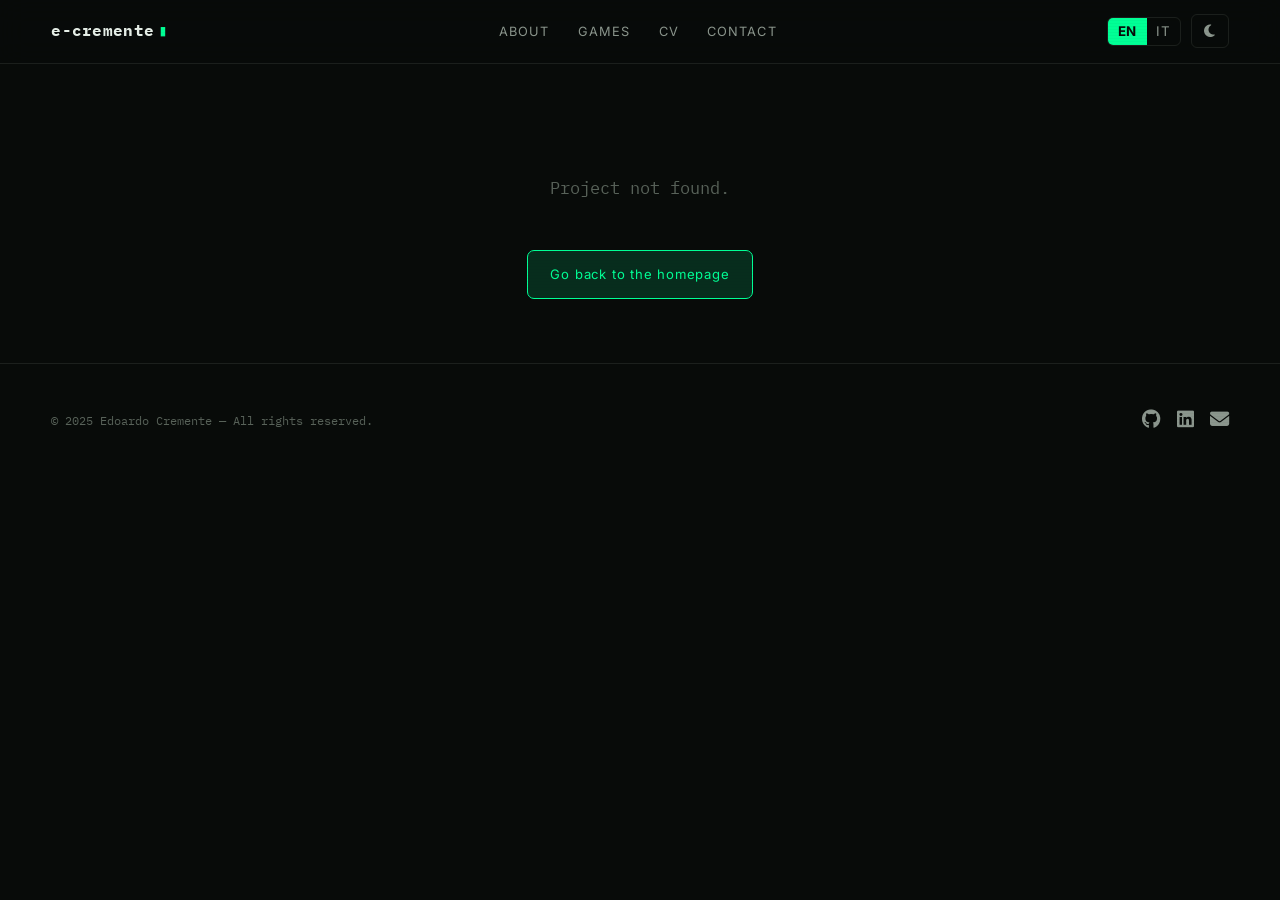
<file: project.html>
<!DOCTYPE html>
<html lang="en" data-theme="dark">
<head>
  <meta charset="UTF-8">
  <meta name="viewport" content="width=device-width, initial-scale=1.0">
  <title>Project — Edoardo Cremente</title>

  <link rel="preconnect" href="https://fonts.googleapis.com">
  <link rel="preconnect" href="https://fonts.gstatic.com" crossorigin>
  <link href="https://fonts.googleapis.com/css2?family=Space+Grotesk:wght@400;500;600;700&family=Inter:wght@400;500;600;700&family=IBM+Plex+Mono:wght@400;500;600;700&display=swap" rel="stylesheet">
  <link rel="stylesheet" href="https://cdnjs.cloudflare.com/ajax/libs/font-awesome/6.5.1/css/all.min.css">
  <link rel="stylesheet" href="style.css">
</head>
<body data-page="detail">

  <!-- ===================== NAV ===================== -->
  <nav class="nav">
    <div class="nav-inner">
      <a class="brand" href="index.html">e-cremente<span class="cursor">▮</span></a>

      <div class="nav-links">
        <a href="index.html#about"     data-i18n="nav.about">About</a>
        <a href="index.html#portfolio" data-i18n="nav.games">Games</a>
        <a href="index.html#cv"        data-i18n="nav.cv">CV</a>
        <a href="index.html#contact"   data-i18n="nav.contact">Contact</a>
      </div>

      <div class="nav-controls">
        <div class="lang-toggle" role="group" aria-label="Language">
          <button data-lang="en" class="active">EN</button>
          <button data-lang="it">IT</button>
        </div>
        <button id="themeBtn" class="icon-btn" aria-label="Toggle theme"><i class="fas fa-moon"></i></button>
        <button id="navToggle" class="icon-btn nav-toggle" aria-label="Menu"><i class="fas fa-bars"></i></button>
      </div>
    </div>
  </nav>

  <!-- ===================== DETAIL ===================== -->
  <main id="detail-root" class="detail-hero wrap">
    <a href="index.html#portfolio" class="back-link reveal">
      <i class="fas fa-arrow-left"></i> <span data-i18n="detail.back">Back to all games</span>
    </a>

    <div class="reveal">
      <span class="kicker detail-engine" id="detail-engine">Unity · 2025</span>
      <h1 class="detail-title" id="detail-title">Project title</h1>
      <div class="tech-row detail-tech" id="detail-tech"></div>
    </div>

    <div class="detail-media reveal" id="detail-media"></div>

    <div class="detail-cols">
      <div class="detail-body reveal">
        <h3 data-i18n="detail.worked_h">What I worked on</h3>
        <div id="detail-worked"></div>

        <h3 data-i18n="detail.story_h">The story</h3>
        <div id="detail-story"></div>

        <!-- Showcase opzionale: popolato da script.js solo se il progetto
             ha un array "showcase" in data.js. Vuoto = non mostra nulla. -->
        <div id="detail-showcase" class="showcase"></div>
      </div>

      <aside class="detail-side reveal">
        <h4 data-i18n="detail.info_h">Project info</h4>
        <div class="info-row"><span data-i18n="detail.info_engine">Engine</span><span id="info-engine-val">—</span></div>
        <div class="info-row"><span data-i18n="detail.info_time">Dev time</span><span id="info-time-val">—</span></div>
        <div class="info-row"><span data-i18n="detail.info_year">Year</span><span id="info-year-val">—</span></div>

        <a id="detail-download" class="btn btn-primary" href="#" target="_blank" rel="noopener">
          <i class="fas fa-download"></i> <span class="dl-label">Download</span>
        </a>
        <a id="detail-github" class="btn btn-ghost" href="#" target="_blank" rel="noopener">
          <i class="fab fa-github"></i> <span data-i18n="detail.github">View on GitHub</span>
        </a>
        <a id="detail-gameplay" class="btn btn-ghost" href="#" target="_blank" rel="noopener" style="display:none">
          <i class="fas fa-play"></i> <span data-i18n="detail.gameplay">Watch gameplay</span>
        </a>
      </aside>
    </div>
  </main>

  <!-- ===================== FOOTER ===================== -->
  <footer class="footer" style="margin-top:4rem">
    <div class="footer-inner wrap">
      <p>© 2025 Edoardo Cremente — <span data-i18n="footer.rights">All rights reserved.</span></p>
      <div class="socials">
        <a href="https://github.com/e-cremente" target="_blank" rel="noopener" aria-label="GitHub"><i class="fab fa-github"></i></a>
        <a href="https://www.linkedin.com/in/edoardo-cremente" target="_blank" rel="noopener" aria-label="LinkedIn"><i class="fab fa-linkedin"></i></a>
        <a href="mailto:edoardo.cremente@tiscali.it" aria-label="Email"><i class="fas fa-envelope"></i></a>
      </div>
    </div>
  </footer>

  <script src="data.js"></script>
  <script src="translations.js"></script>
  <script src="script.js"></script>
</body>
</html>
</file>
<file: style.css>
/* =================================================================
   Edoardo Cremente — Portfolio
   Estetica: "phosphor terminal" — verde fosforescente, dark/light,
   tipografia display + monospace, layout asimmetrico.
   ================================================================= */

/* ---------- Temi ---------- */
:root,
[data-theme="dark"] {
  --bg:        #080b09;
  --bg-2:      #0e1310;
  --bg-3:      #121a15;
  --text:      #e6efe8;
  --text-dim:  #8b968d;
  --text-faint:#586259;
  --green:     #00ff95;
  --green-2:   #00d07a;
  --green-soft:rgba(0, 255, 149, 0.14);
  --border:    rgba(230, 239, 232, 0.09);
  --border-strong: rgba(0, 255, 149, 0.32);
  --glow:      rgba(0, 255, 149, 0.22);
  --card:      #0f1612;
  --scanline-opacity: 0.05;
  color-scheme: dark;
}

[data-theme="light"] {
  --bg:        #eceee8;
  --bg-2:      #f7f8f4;
  --bg-3:      #ffffff;
  --text:      #0b140f;
  --text-dim:  #4f5a52;
  --text-faint:#8b948b;
  --green:     #00935a;
  --green-2:   #007a4a;
  --green-soft:rgba(0, 147, 90, 0.12);
  --border:    rgba(11, 20, 15, 0.12);
  --border-strong: rgba(0, 147, 90, 0.45);
  --glow:      rgba(0, 147, 90, 0.16);
  --card:      #ffffff;
  --scanline-opacity: 0.025;
  color-scheme: light;
}

/* ---------- Reset ---------- */
*, *::before, *::after { box-sizing: border-box; margin: 0; padding: 0; }

html { scroll-behavior: smooth; scroll-padding-top: 90px; }

body {
  background: var(--bg);
  color: var(--text);
  font-family: "Inter", system-ui, sans-serif;
  font-size: 17px;
  line-height: 1.65;
  -webkit-font-smoothing: antialiased;
  overflow-x: hidden;
  transition: background 0.4s ease, color 0.4s ease;
}

/* CRT scanline overlay — atmosfera, molto sottile */
body::before {
  content: "";
  position: fixed;
  inset: 0;
  pointer-events: none;
  z-index: 9999;
  background: repeating-linear-gradient(
    to bottom,
    transparent 0,
    transparent 2px,
    rgba(0, 0, 0, var(--scanline-opacity)) 3px
  );
  mix-blend-mode: multiply;
}
[data-theme="light"] body::before { mix-blend-mode: normal; }

a { color: inherit; text-decoration: none; }
img { max-width: 100%; display: block; }
button, input, select, textarea { font-family: inherit; }

::selection { background: var(--green); color: var(--bg); }

/* ---------- Tipografia ---------- */
h1, h2, h3, h4 { font-family: "Space Grotesk", sans-serif; font-weight: 700; line-height: 1.05; letter-spacing: -0.02em; }

.mono { font-family: "IBM Plex Mono", ui-monospace, monospace; }

.kicker {
  font-family: "IBM Plex Mono", monospace;
  font-size: 0.78rem;
  letter-spacing: 0.18em;
  text-transform: uppercase;
  color: var(--green);
  display: inline-flex;
  align-items: center;
  gap: 0.5em;
}
.kicker::before { content: "//"; opacity: 0.6; }

.section-label {
  font-family: "IBM Plex Mono", monospace;
  font-size: 0.8rem;
  letter-spacing: 0.2em;
  text-transform: uppercase;
  color: var(--green);
  margin-bottom: 1.2rem;
}
.section-label::before { content: "// "; opacity: 0.55; }

/* ---------- Layout ---------- */
.wrap { width: min(1180px, 92vw); margin-inline: auto; }
section { padding: clamp(4rem, 9vw, 8rem) 0; position: relative; }

.divider-line {
  width: 100%; height: 1px; background: var(--border);
  position: relative;
}
.divider-line::after {
  content: ""; position: absolute; left: 0; top: 0; height: 1px;
  width: 80px; background: var(--green);
}

/* ---------- Navbar ---------- */
.nav {
  position: fixed; top: 0; left: 0; right: 0; z-index: 1000;
  display: flex; align-items: center; justify-content: space-between;
  padding: 0.9rem 0;
  background: color-mix(in srgb, var(--bg) 78%, transparent);
  backdrop-filter: blur(14px);
  border-bottom: 1px solid var(--border);
  transition: background 0.4s ease;
}
.nav-inner { width: min(1180px, 92vw); margin-inline: auto; display: flex; align-items: center; justify-content: space-between; }

.brand {
  font-family: "IBM Plex Mono", monospace;
  font-weight: 700; font-size: 0.98rem; letter-spacing: 0.02em;
  display: flex; align-items: center; gap: 0.4ch;
}
.brand .cursor { color: var(--green); animation: blink 1.1s steps(1) infinite; }
@keyframes blink { 50% { opacity: 0; } }

.nav-links { display: flex; align-items: center; gap: 1.8rem; }
.nav-links a {
  font-family: "IBM Plex Mono", monospace;
  font-size: 0.8rem; letter-spacing: 0.08em; text-transform: uppercase;
  color: var(--text-dim); transition: color 0.2s;
  position: relative; padding: 0.3rem 0;
}
.nav-links a:hover { color: var(--text); }
.nav-links a::after {
  content: ""; position: absolute; left: 0; bottom: -2px; height: 1px; width: 0;
  background: var(--green); transition: width 0.25s ease;
}
.nav-links a:hover::after { width: 100%; }

.nav-controls { display: flex; align-items: center; gap: 0.6rem; }

.lang-toggle {
  display: flex; border: 1px solid var(--border); border-radius: 6px; overflow: hidden;
  font-family: "IBM Plex Mono", monospace; font-size: 0.72rem;
}
.lang-toggle button {
  background: transparent; border: 0; color: var(--text-dim);
  padding: 0.35rem 0.6rem; cursor: pointer; transition: all 0.2s; letter-spacing: 0.05em;
}
.lang-toggle button.active { background: var(--green); color: var(--bg); font-weight: 700; }

.icon-btn {
  width: 38px; height: 34px; border: 1px solid var(--border); border-radius: 6px;
  background: transparent; color: var(--text-dim); cursor: pointer;
  display: grid; place-items: center; transition: all 0.2s; font-size: 0.9rem;
}
.icon-btn:hover { color: var(--green); border-color: var(--border-strong); }

.nav-toggle { display: none; }

/* ---------- Buttons ---------- */
.btn {
  font-family: "IBM Plex Mono", monospace;
  font-size: 0.82rem; letter-spacing: 0.06em;
  padding: 0.8rem 1.4rem; border-radius: 7px; cursor: pointer;
  display: inline-flex; align-items: center; gap: 0.6ch;
  border: 1px solid var(--border); background: transparent; color: var(--text);
  transition: all 0.25s ease;
}
.btn:hover { transform: translateY(-2px); }
.btn-primary {
  border-color: var(--green); color: var(--green); background: var(--green-soft);
}
.btn-primary:hover { background: var(--green); color: var(--bg); box-shadow: 0 8px 28px -8px var(--glow); }
.btn-ghost:hover { border-color: var(--border-strong); color: var(--green); }

/* ---------- Hero ---------- */
.hero { padding-top: clamp(7rem, 16vh, 11rem); padding-bottom: clamp(3rem, 7vw, 6rem); position: relative; }
.hero-grid {
  display: grid; grid-template-columns: 1.4fr 0.6fr; gap: 2rem; align-items: center;
}
.hero h1 {
  font-size: clamp(2.8rem, 8vw, 6rem);
  margin: 0.6rem 0 1.2rem;
}
.hero h1 .accent { color: var(--green); position: relative; }
.hero .roles {
  font-family: "IBM Plex Mono", monospace; font-size: 0.95rem; letter-spacing: 0.1em;
  text-transform: uppercase; color: var(--text-dim);
  display: flex; align-items: center; gap: 1rem; flex-wrap: wrap; margin-bottom: 1.6rem;
}
.hero .roles .dot { color: var(--green); }
.hero .roles i { color: var(--green); margin-right: 0.4ch; }
.hero .tagline { font-size: 1.18rem; color: var(--text-dim); max-width: 46ch; margin-bottom: 2.2rem; }
.hero .tagline strong { color: var(--text); font-weight: 600; }
.hero-actions { display: flex; gap: 0.8rem; flex-wrap: wrap; }

/* decorazione asimmetrica a destra dell'hero */
.hero-deco {
  font-family: "IBM Plex Mono", monospace; color: var(--text-faint);
  font-size: 0.82rem; line-height: 1.9; text-align: right; user-select: none;
}
.hero-deco .big {
  font-family: "Space Grotesk", sans-serif; font-weight: 700; font-size: clamp(4rem, 9vw, 8rem);
  color: var(--green-soft); line-height: 1; display: block; margin-bottom: 0.5rem;
  -webkit-text-stroke: 1px var(--border-strong);
}

/* ---------- About ---------- */
.about-top { display: grid; grid-template-columns: 1fr 320px; gap: 3rem; align-items: start; }
.about-lead { font-size: clamp(1.25rem, 2.4vw, 1.7rem); line-height: 1.5; font-weight: 500; }
.about-lead .hl { color: var(--green); }
.about-lead p + p { margin-top: 1.2rem; }

.photo-frame {
  position: relative; aspect-ratio: 1; border: 1px solid var(--border-strong); border-radius: 12px;
  background:
    linear-gradient(135deg, var(--green-soft), transparent 60%),
    var(--bg-3);
  display: grid; place-items: center; overflow: hidden;
}
.photo-frame img { width: 100%; height: 100%; object-fit: cover; }
.photo-frame .photo-placeholder {
  text-align: center; color: var(--text-faint); font-family: "IBM Plex Mono", monospace;
  font-size: 0.8rem; padding: 1rem; letter-spacing: 0.05em;
}
.photo-frame .photo-placeholder i { font-size: 2.4rem; display: block; margin-bottom: 0.8rem; color: var(--green); opacity: 0.7; }
.photo-frame::after {
  content: ""; position: absolute; inset: 0; border-radius: 12px;
  box-shadow: inset 0 0 60px -20px var(--glow); pointer-events: none;
}
.photo-caption { font-family: "IBM Plex Mono", monospace; font-size: 0.72rem; color: var(--text-faint); margin-top: 0.7rem; text-align: center; }

/* blocco hobby/personale: stile "commento di codice", più piccolo e dimmesso */
.about-personal {
  margin-top: 3.5rem; border-left: 2px solid var(--border-strong);
  padding: 0.4rem 0 0.4rem 1.6rem; max-width: 70ch;
}
.about-personal .tag {
  font-family: "IBM Plex Mono", monospace; font-size: 0.74rem; letter-spacing: 0.15em;
  text-transform: uppercase; color: var(--text-faint); margin-bottom: 0.6rem; display: block;
}
.about-personal p { font-size: 0.98rem; color: var(--text-dim); }
.about-personal p + p { margin-top: 0.8rem; }

/* ---------- Portfolio / controls ---------- */
.controls {
  display: flex; gap: 0.8rem; flex-wrap: wrap; align-items: center; margin-bottom: 2.8rem;
}
.search-box { position: relative; flex: 1; min-width: 220px; }
.search-box i { position: absolute; left: 0.9rem; top: 50%; transform: translateY(-50%); color: var(--text-faint); font-size: 0.85rem; }
.field {
  width: 100%; background: var(--bg-2); border: 1px solid var(--border); border-radius: 8px;
  color: var(--text); padding: 0.75rem 0.9rem; font-size: 0.9rem;
  font-family: "IBM Plex Mono", monospace; transition: all 0.2s;
}
.search-box .field { padding-left: 2.4rem; }
.field::placeholder { color: var(--text-faint); }
.field:focus { outline: none; border-color: var(--green); box-shadow: 0 0 0 3px var(--green-soft); }
select.field { cursor: pointer; }

/* ---------- Project grid ---------- */
.project-grid { display: grid; grid-template-columns: repeat(2, 1fr); gap: 1.6rem; }

.card {
  position: relative; background: var(--card); border: 1px solid var(--border);
  border-radius: 14px; overflow: hidden; display: flex; flex-direction: column;
  transition: transform 0.35s cubic-bezier(.2,.8,.2,1), border-color 0.3s, box-shadow 0.35s;
}
.card:hover { transform: translateY(-6px); border-color: var(--border-strong); box-shadow: 0 22px 50px -22px var(--glow); }

.card-media { position: relative; aspect-ratio: 16/9; overflow: hidden; background: var(--bg-2); }
.card-media img { width: 100%; height: 100%; object-fit: cover; transition: transform 0.5s ease, filter 0.4s; filter: saturate(0.9) brightness(0.9); }
.card:hover .card-media img { transform: scale(1.05); filter: saturate(1.05) brightness(1); }
.card-media::after {
  content: ""; position: absolute; inset: 0;
  background: linear-gradient(to top, color-mix(in srgb, var(--card) 85%, transparent), transparent 45%);
}

.card-body { padding: 1.3rem 1.4rem 1.5rem; display: flex; flex-direction: column; flex: 1; }
.card-engine {
  font-family: "IBM Plex Mono", monospace; font-size: 0.7rem; letter-spacing: 0.14em;
  text-transform: uppercase; color: var(--green); margin-bottom: 0.5rem;
}
.card h3 { font-size: 1.5rem; margin-bottom: 0.6rem; }
.card-short { color: var(--text-dim); font-size: 0.96rem; margin-bottom: 1rem; flex: 1; }

.tech-row { display: flex; flex-wrap: wrap; gap: 0.4rem; margin-bottom: 1.2rem; }
.tech {
  font-family: "IBM Plex Mono", monospace; font-size: 0.7rem; letter-spacing: 0.04em;
  color: var(--text-dim); background: var(--bg-2); border: 1px solid var(--border);
  padding: 0.25rem 0.6rem; border-radius: 20px;
}

.card-foot { display: flex; align-items: center; justify-content: space-between; gap: 1rem; }
.see-more {
  font-family: "IBM Plex Mono", monospace; font-size: 0.82rem; letter-spacing: 0.05em;
  color: var(--green); display: inline-flex; align-items: center; gap: 0.5ch; transition: gap 0.25s;
}
.see-more:hover { gap: 1ch; }
.see-more.stretched::after { content: ""; position: absolute; inset: 0; z-index: 1; }
.card-foot .gh { color: var(--text-dim); font-size: 1.1rem; transition: color 0.2s; position: relative; z-index: 2; }
.card-foot .gh:hover { color: var(--text); }

/* card "work in progress" */
.card-wip {
  border-style: dashed; align-items: center; justify-content: center; text-align: center;
  min-height: 280px; gap: 1rem; color: var(--text-faint); padding: 2rem;
}
.card-wip i { font-size: 2.6rem; color: var(--green); opacity: 0.6; }
.card-wip h3 { color: var(--text-dim); font-size: 1.3rem; }

.empty-msg { grid-column: 1/-1; text-align: center; color: var(--text-faint); font-family: "IBM Plex Mono", monospace; padding: 3rem; }

/* ---------- CV section ---------- */
.cv-head { display: flex; align-items: flex-end; justify-content: space-between; flex-wrap: wrap; gap: 1rem; margin-bottom: 2.5rem; }
.cv-head h2 { font-size: clamp(2rem, 5vw, 3.2rem); }
.cv-grid { display: grid; grid-template-columns: 0.8fr 1.2fr; gap: 2.5rem; }
.cv-col { display: flex; flex-direction: column; gap: 2rem; }

.cv-block { background: var(--bg-2); border: 1px solid var(--border); border-radius: 12px; padding: 1.5rem 1.6rem; }
.cv-block h4 {
  font-family: "IBM Plex Mono", monospace; font-size: 0.82rem; letter-spacing: 0.12em;
  text-transform: uppercase; color: var(--green); margin-bottom: 1.1rem; font-weight: 700;
}
.cv-item { padding-bottom: 1.1rem; margin-bottom: 1.1rem; border-bottom: 1px dashed var(--border); }
.cv-item:last-child { border: 0; padding-bottom: 0; margin-bottom: 0; }
.cv-item .role { font-weight: 600; font-size: 1.05rem; }
.cv-item .meta { font-family: "IBM Plex Mono", monospace; font-size: 0.78rem; color: var(--text-faint); margin: 0.2rem 0 0.5rem; }
.cv-item .desc { color: var(--text-dim); font-size: 0.94rem; }

.skill-tags { display: flex; flex-wrap: wrap; gap: 0.5rem; }
.skill-tags .tech { background: var(--green-soft); border-color: var(--border-strong); color: var(--text); }

.contact-line { display: flex; align-items: center; gap: 0.7rem; font-family: "IBM Plex Mono", monospace; font-size: 0.88rem; color: var(--text-dim); padding: 0.35rem 0; }
.contact-line i { color: var(--green); width: 1.2rem; text-align: center; }

.cv-aside-note {
  font-family: "IBM Plex Mono", monospace; font-size: 0.74rem; color: var(--text-faint);
  margin-top: 0.8rem; line-height: 1.6;
}

/* sezione piccola hobby/sport nel CV */
.cv-minor { margin-top: 2.5rem; border-left: 2px solid var(--border); padding-left: 1.4rem; max-width: 75ch; }
.cv-minor .section-label { font-size: 0.72rem; }
.cv-minor p { font-size: 0.92rem; color: var(--text-dim); }
.cv-consent { margin-top: 2.5rem; font-size: 0.78rem; font-style: italic; color: var(--text-dim); opacity: 0.75; }

/* ---------- Contact ---------- */
.contact-grid { display: grid; grid-template-columns: 0.9fr 1.1fr; gap: 3rem; align-items: start; }
.contact-intro h2 { font-size: clamp(2rem, 5vw, 3rem); margin-bottom: 1rem; }
.contact-intro p { color: var(--text-dim); margin-bottom: 1.5rem; }
.contact-direct { font-family: "IBM Plex Mono", monospace; font-size: 0.9rem; }
.contact-direct a { color: var(--green); }

form .form-row { margin-bottom: 1.1rem; }
form label {
  display: block; font-family: "IBM Plex Mono", monospace; font-size: 0.74rem;
  letter-spacing: 0.1em; text-transform: uppercase; color: var(--text-dim); margin-bottom: 0.5rem;
}
form textarea.field { resize: vertical; min-height: 130px; line-height: 1.5; }

/* ---------- Footer ---------- */
.footer { border-top: 1px solid var(--border); padding: 2.5rem 0; }
.footer-inner { display: flex; align-items: center; justify-content: space-between; flex-wrap: wrap; gap: 1rem; }
.footer p { font-family: "IBM Plex Mono", monospace; font-size: 0.78rem; color: var(--text-faint); }
.footer .socials { display: flex; gap: 1rem; }
.footer .socials a { color: var(--text-dim); font-size: 1.2rem; transition: color 0.2s, transform 0.2s; }
.footer .socials a:hover { color: var(--green); transform: translateY(-2px); }

/* =================================================================
   project.html (pagina dettaglio)
   ================================================================= */
.detail-hero { padding-top: clamp(7rem, 14vh, 10rem); }
.back-link {
  font-family: "IBM Plex Mono", monospace; font-size: 0.82rem; color: var(--text-dim);
  display: inline-flex; align-items: center; gap: 0.6ch; margin-bottom: 2rem; transition: gap 0.25s, color 0.2s;
}
.back-link:hover { color: var(--green); gap: 1ch; }
.detail-engine { color: var(--green); }
.detail-title { font-size: clamp(2.6rem, 7vw, 5rem); margin: 0.6rem 0 1rem; }
.detail-tech { margin-bottom: 2.2rem; }

.detail-media { aspect-ratio: 16/9; border: 1px solid var(--border); border-radius: 14px; overflow: hidden; background: var(--bg-2); margin-bottom: 1rem; }
.detail-media iframe { width: 100%; height: 100%; border: 0; }
.detail-media img { width: 100%; height: 100%; object-fit: cover; }

.detail-cols { display: grid; grid-template-columns: 1fr 300px; gap: 3rem; margin-top: 3rem; align-items: start; }
.detail-body { font-size: 1.05rem; }
.detail-body h3 { font-family: "IBM Plex Mono", monospace; font-size: 0.85rem; letter-spacing: 0.12em; text-transform: uppercase; color: var(--green); margin: 2rem 0 0.8rem; }
.detail-body p { margin-bottom: 1.1rem; color: var(--text); }
.detail-body p.dim { color: var(--text-dim); }
.detail-body a { color: var(--green); border-bottom: 1px solid var(--border-strong); }
.detail-body a:hover { background: var(--green-soft); }

.detail-side { position: sticky; top: 100px; background: var(--bg-2); border: 1px solid var(--border); border-radius: 12px; padding: 1.6rem; }
.detail-side h4 { font-family: "IBM Plex Mono", monospace; font-size: 0.78rem; letter-spacing: 0.12em; text-transform: uppercase; color: var(--green); margin-bottom: 1rem; }
.detail-side .info-row { display: flex; justify-content: space-between; gap: 1rem; font-family: "IBM Plex Mono", monospace; font-size: 0.82rem; padding: 0.5rem 0; border-bottom: 1px dashed var(--border); }
.detail-side .info-row:last-of-type { border: 0; }
.detail-side .info-row span:first-child { color: var(--text-faint); }
.detail-side .btn { width: 100%; justify-content: center; margin-top: 1.2rem; }

/* ---------- Reveal on load / scroll ---------- */
.reveal { opacity: 0; transform: translateY(24px); transition: opacity 0.7s ease, transform 0.7s cubic-bezier(.2,.8,.2,1); }
.reveal.in { opacity: 1; transform: none; }

/* ---------- Responsive ---------- */
@media (max-width: 900px) {
  .hero-grid { grid-template-columns: 1fr; }
  .hero-deco { display: none; }
  .about-top { grid-template-columns: 1fr; }
  .photo-frame { max-width: 280px; margin-inline: auto; }
  .cv-grid { grid-template-columns: 1fr; }
  .contact-grid { grid-template-columns: 1fr; }
  .detail-cols { grid-template-columns: 1fr; }
  .detail-side { position: static; }
}

@media (max-width: 720px) {
  .nav-links { display: none; }
  .nav-toggle { display: grid; }
  .nav.open .nav-links {
    display: flex; flex-direction: column; position: absolute; top: 100%; left: 0; right: 0;
    background: var(--bg-2); border-bottom: 1px solid var(--border); padding: 1.2rem 6vw; gap: 1.1rem;
  }
  .project-grid { grid-template-columns: 1fr; }
}

@media (prefers-reduced-motion: reduce) {
  *, *::before, *::after { animation: none !important; transition: none !important; }
  .reveal { opacity: 1; transform: none; }
}

/* =================================================================
   Typography refinement
   -----------------------------------------------------------------
   I miei tre font:
     • Titoli   → "Space Grotesk"  (display, moderno e leggibile)
     • Testo/UI → "Inter"          (il font UI più universale e accessibile)
     • Accenti  → "IBM Plex Mono"  (monospace morbido, solo per le
                                     etichette "// ..." e le tech chip)

   Le regole qui sotto spostano gli elementi più "da terminale"
   (menu, bottoni, campi, etichette del form) sul sans leggibile,
   togliendo l'effetto "font da hacker" senza perdere lo stile.
   Per provare altri font vedi le note che ti ho lasciato in chat.
   ================================================================= */
.nav-links a,
.btn,
.field,
form label,
.lang-toggle button {
  font-family: "Inter", system-ui, sans-serif;
}

/* =================================================================
   Showcase — clip dimostrative per feature (project.html)
   ================================================================= */
.showcase { margin-top: 2.5rem; }
.showcase-head {
  font-family: "IBM Plex Mono", monospace; font-size: 0.85rem; letter-spacing: 0.12em;
  text-transform: uppercase; color: var(--green); margin: 0 0 1.4rem;
}
.showcase-item { margin-bottom: 2.6rem; }
.showcase-item:last-child { margin-bottom: 0; }
.showcase-cap { margin-bottom: 0.9rem; }
.showcase-cap h4 { font-size: 1.25rem; color: var(--text); margin-bottom: 0.3rem; }
.showcase-cap p { color: var(--text-dim); font-size: 0.96rem; }
.showcase-doclink {
  display: inline-flex; align-items: center; gap: 0.5ch; margin-top: 0.6rem;
  font-family: "IBM Plex Mono", monospace; font-size: 0.82rem; letter-spacing: 0.04em;
  color: var(--green); transition: gap 0.25s;
}
.showcase-doclink:hover { gap: 1ch; }

.showcase-media {
  position: relative; aspect-ratio: 16/9; border: 1px solid var(--border);
  border-radius: 12px; overflow: hidden; background: var(--bg-2);
  transition: border-color 0.3s, box-shadow 0.35s;
}
.showcase-media:hover { border-color: var(--border-strong); box-shadow: 0 18px 44px -22px var(--glow); }
.showcase-media > video,
.showcase-media > img,
.showcase-media > iframe { width: 100%; height: 100%; object-fit: contain; display: block; border: 0; }
.showcase-media.is-empty { border-style: dashed; }

.showcase-ph {
  position: absolute; inset: 0; display: grid; place-items: center; gap: 0.7rem;
  text-align: center; color: var(--text-faint);
  background: radial-gradient(120% 120% at 50% 0%, var(--green-soft), transparent 62%);
}
.showcase-ph i { font-size: 2rem; color: var(--green); opacity: 0.6; }
.showcase-ph span { font-size: 0.78rem; letter-spacing: 0.08em; }

/* =================================================================
   Pagina documentazione (doc.html)
   ================================================================= */
.doc-hero { padding-top: 7rem; }
.doc-content {
  max-width: 78ch; margin: 2rem auto 0; font-size: 1.05rem; line-height: 1.75; color: var(--text);
}
.doc-content h1 { font-size: clamp(1.9rem, 4vw, 2.6rem); line-height: 1.15; margin: 0 0 1.2rem; }
.doc-content h2 {
  font-size: 1.5rem; margin: 2.6rem 0 0.9rem; padding-bottom: 0.4rem;
  border-bottom: 1px solid var(--border);
}
.doc-content h3 {
  font-family: "IBM Plex Mono", monospace; font-size: 0.9rem; letter-spacing: 0.1em;
  text-transform: uppercase; color: var(--green); margin: 2rem 0 0.7rem;
}
.doc-content p { margin-bottom: 1.2rem; }
.doc-content ul, .doc-content ol { margin: 0 0 1.2rem 1.4rem; }
.doc-content li { margin-bottom: 0.5rem; }
.doc-content a { color: var(--green); border-bottom: 1px solid var(--border-strong); }
.doc-content a:hover { background: var(--green-soft); }
.doc-content img { max-width: 100%; border-radius: 12px; border: 1px solid var(--border); margin: 1rem 0; }
.doc-content blockquote {
  margin: 1.4rem 0; padding: 0.4rem 1.2rem; border-left: 3px solid var(--border-strong);
  color: var(--text-dim); font-style: italic;
}
.doc-content code {
  font-family: "IBM Plex Mono", monospace; font-size: 0.88em;
  background: var(--bg-2); border: 1px solid var(--border); border-radius: 5px; padding: 0.1em 0.4em;
}
.doc-content pre {
  background: var(--bg-2); border: 1px solid var(--border); border-radius: 10px;
  padding: 1.1rem 1.3rem; overflow-x: auto; margin: 0 0 1.4rem;
}
.doc-content pre code { background: none; border: 0; padding: 0; }
.doc-content hr { border: 0; border-top: 1px solid var(--border); margin: 2.4rem 0; }
.doc-content h4 { font-size: 1.12rem; margin: 1.8rem 0 0.6rem; color: var(--text); }
.doc-content strong { color: var(--text); font-weight: 700; }
.doc-content table {
  width: 100%; border-collapse: collapse; margin: 0 0 1.6rem; font-size: 0.92rem;
  display: block; overflow-x: auto;
}
.doc-content thead th {
  text-align: left; background: var(--bg-2); color: var(--green);
  font-family: "IBM Plex Mono", monospace; font-size: 0.78rem; letter-spacing: 0.05em;
  text-transform: uppercase; padding: 0.7rem 0.9rem; border: 1px solid var(--border);
  white-space: nowrap;
}
.doc-content tbody td { padding: 0.65rem 0.9rem; border: 1px solid var(--border); vertical-align: top; }
.doc-content tbody tr:nth-child(even) { background: color-mix(in srgb, var(--bg-2) 45%, transparent); }
.doc-content table code { white-space: nowrap; }
</file>
